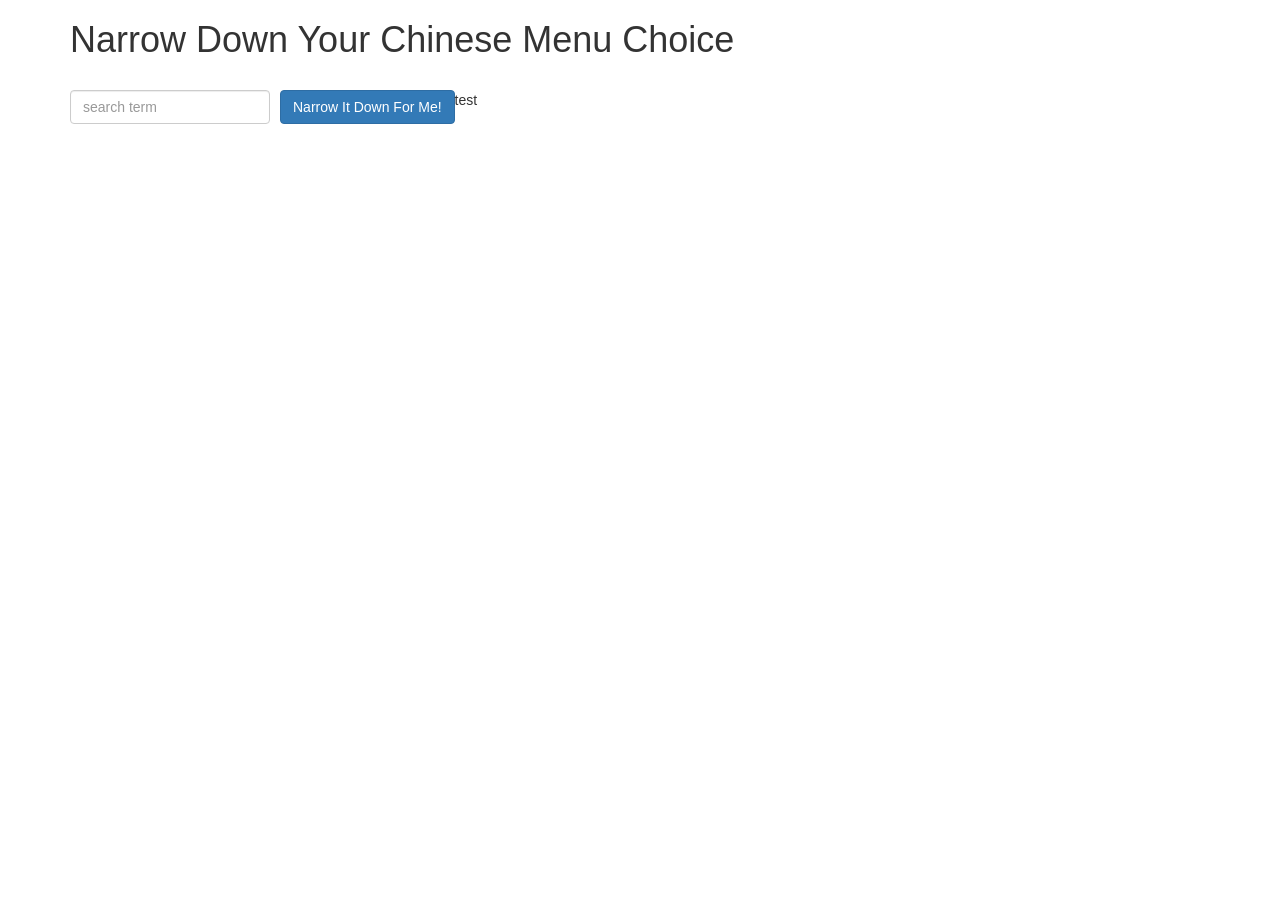
<file: index.html>
<!doctype html>
<html lang="en">
  <head>
    <meta charset="utf-8">
    <script src="angular.min.js"></script>
    <script src="app.js"></script>
    <title>Narrow Down Your Menu Choice</title>
    <meta name="viewport" content="width=device-width, initial-scale=1">
    <link rel="stylesheet" href="styles/bootstrap.min.css">
    <link rel="stylesheet" href="styles/styles.css">
  </head>
<body ng-app='MenuCategoriesApp'>
   <div class="container" ng-controller='MenuCategoriesController as menu'>
    <h1>Narrow Down Your Chinese Menu Choice</h1>

    <div class="form-group">
      <input type="text" placeholder="search term" class="form-control" ng-model = "menu.searchItem">
    </div>
    <div class="form-group narrow-button">
      <button class="btn btn-primary" ng-click="menu.logMenuItems();">Narrow It Down For Me!</button>
    </div>

    <!-- found-items should be implemented as a component -->
    <!-- found-items="...." on-remove="...."-->
    <!--<found-items></found-items>-->

    <found-Items></found-Items>
  </div>

</body>
</html>
</file>
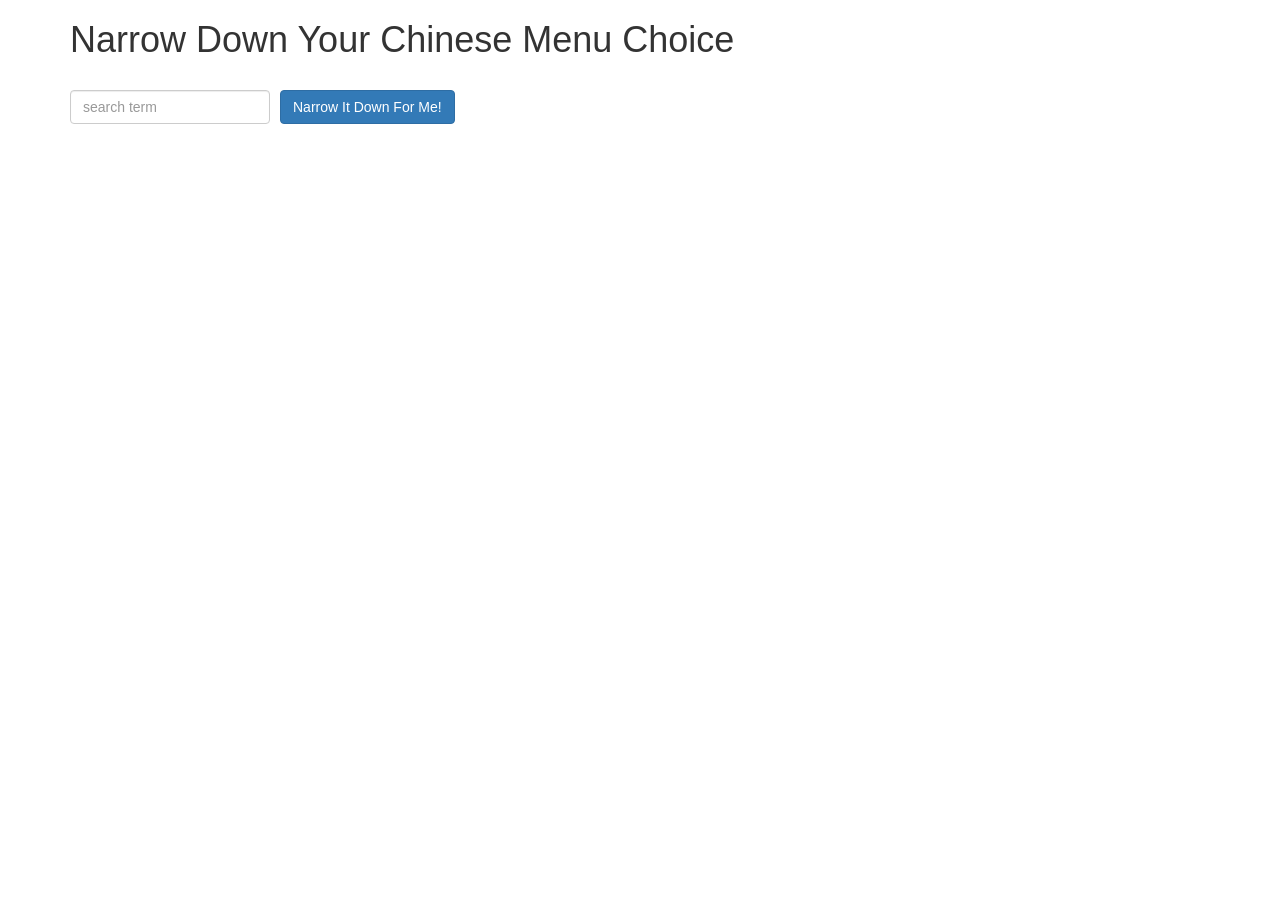
<file: docs/index.html>
<!doctype html>
<html lang="en">
  <head>
    <meta charset="utf-8">
    <script src="angular.min.js"></script>
    <script src="app.js"></script>
    <title>Narrow Down Your Menu Choice</title>
    <meta name="viewport" content="width=device-width, initial-scale=1">
    <link rel="stylesheet" href="styles/bootstrap.min.css">
    <link rel="stylesheet" href="styles/styles.css">
  </head>
<body ng-app='NarrowItDownApp'>
  <div class="container" ng-controller='NarrowItDownController as menu'>
    <h1>Narrow Down Your Chinese Menu Choice</h1>

    <div class="form-group">
      <input type="text" placeholder="search term" class="form-control" ng-model = "menu.searchItem">
    </div>
    <div class="form-group narrow-button">
      <button class="btn btn-primary" ng-click="menu.logMenuItems();">Narrow It Down For Me!</button>
    </div>
    <br>
    <br>
    <br>
    <div ng-if = "menu.searchItemNotFound">Nothing found!</div>
    <found-Items my-menu-items="menu.menuItems"></found-Items>
  </div>
</body>
</html>
</file>
<file: styles/styles.css>
h1 {
    margin-bottom: 30px;
  }
  input[type="text"] {
    width: 200px;
    float: left;
  }
  .narrow-button {
    float: left;
    margin-left: 10px;
  }
  .loader {
    display: none;
    margin-left: 5px;
    font-size: 10px;
    float: left;
    border-top: 1.1em solid rgba(147, 147, 147, 0.2);
    border-right: 1.1em solid rgba(147, 147, 147, 0.2);
    border-bottom: 1.1em solid rgba(147, 147, 147, 0.2);
    border-left: 1.1em solid #676767;
    -webkit-transform: translateZ(0);
    -ms-transform: translateZ(0);
    transform: translateZ(0);
    -webkit-animation: load8 1.1s infinite linear;
    animation: load8 1.1s infinite linear;
  }
  .loader,
  .loader:after {
    border-radius: 50%;
    width: 3em;
    height: 3em;
  }
  @-webkit-keyframes load8 {
    0% {
      -webkit-transform: rotate(0deg);
      transform: rotate(0deg);
    }
    100% {
      -webkit-transform: rotate(360deg);
      transform: rotate(360deg);
    }
  }
  @keyframes load8 {
    0% {
      -webkit-transform: rotate(0deg);
      transform: rotate(0deg);
    }
    100% {
      -webkit-transform: rotate(360deg);
      transform: rotate(360deg);
    }
  }
</file>
<file: docs/styles/styles.css>
h1 {
    margin-bottom: 30px;
  }
  input[type="text"] {
    width: 200px;
    float: left;
  }
  .narrow-button {
    float: left;
    margin-left: 10px;
  }
  .loader {
    display: none;
    margin-left: 5px;
    font-size: 10px;
    float: left;
    border-top: 1.1em solid rgba(147, 147, 147, 0.2);
    border-right: 1.1em solid rgba(147, 147, 147, 0.2);
    border-bottom: 1.1em solid rgba(147, 147, 147, 0.2);
    border-left: 1.1em solid #676767;
    -webkit-transform: translateZ(0);
    -ms-transform: translateZ(0);
    transform: translateZ(0);
    -webkit-animation: load8 1.1s infinite linear;
    animation: load8 1.1s infinite linear;
  }
  .loader,
  .loader:after {
    border-radius: 50%;
    width: 3em;
    height: 3em;
  }
  @-webkit-keyframes load8 {
    0% {
      -webkit-transform: rotate(0deg);
      transform: rotate(0deg);
    }
    100% {
      -webkit-transform: rotate(360deg);
      transform: rotate(360deg);
    }
  }
  @keyframes load8 {
    0% {
      -webkit-transform: rotate(0deg);
      transform: rotate(0deg);
    }
    100% {
      -webkit-transform: rotate(360deg);
      transform: rotate(360deg);
    }
  }
</file>
